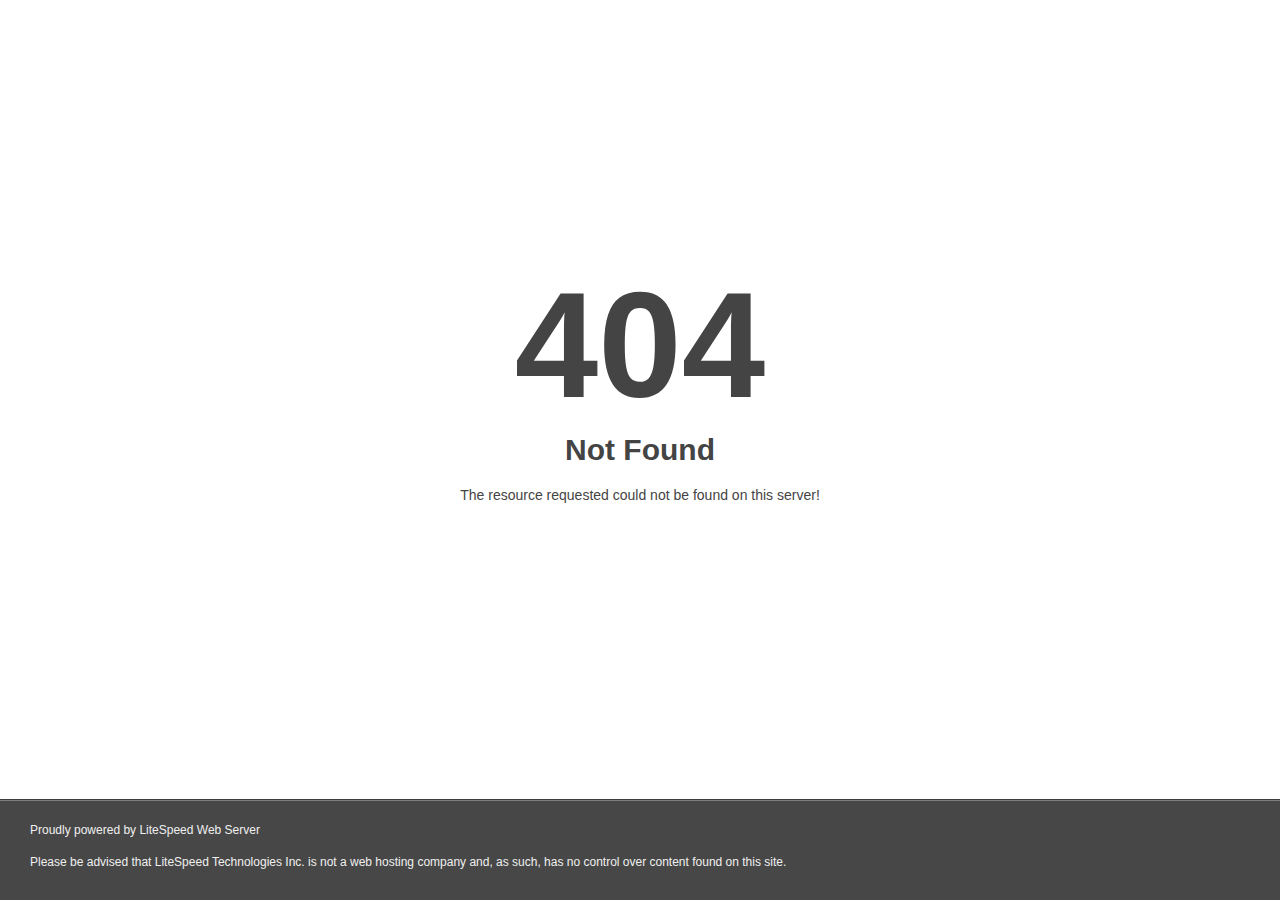
<file: fonts/fa-brands-400.html>
<!DOCTYPE html>
<html style="height:100%">
<head>
<meta name="viewport" content="width=device-width, initial-scale=1, shrink-to-fit=no" />
<title> 404 Not Found
</title><style>@media (prefers-color-scheme:dark){body{background-color:#000!important}}</style></head>
<body style="color: #444; margin:0;font: normal 14px/20px Arial, Helvetica, sans-serif; height:100%; background-color: #fff;">
<div style="height:auto; min-height:100%; ">     <div style="text-align: center; width:800px; margin-left: -400px; position:absolute; top: 30%; left:50%;">
        <h1 style="margin:0; font-size:150px; line-height:150px; font-weight:bold;">404</h1>
<h2 style="margin-top:20px;font-size: 30px;">Not Found
</h2>
<p>The resource requested could not be found on this server!</p>
</div></div><div style="color:#f0f0f0; font-size:12px;margin:auto;padding:0px 30px 0px 30px;position:relative;clear:both;height:100px;margin-top:-101px;background-color:#474747;border-top: 1px solid rgba(0,0,0,0.15);box-shadow: 0 1px 0 rgba(255, 255, 255, 0.3) inset;">
<br>Proudly powered by LiteSpeed Web Server<p>Please be advised that LiteSpeed Technologies Inc. is not a web hosting company and, as such, has no control over content found on this site.</p></div></body></html>
</file>
